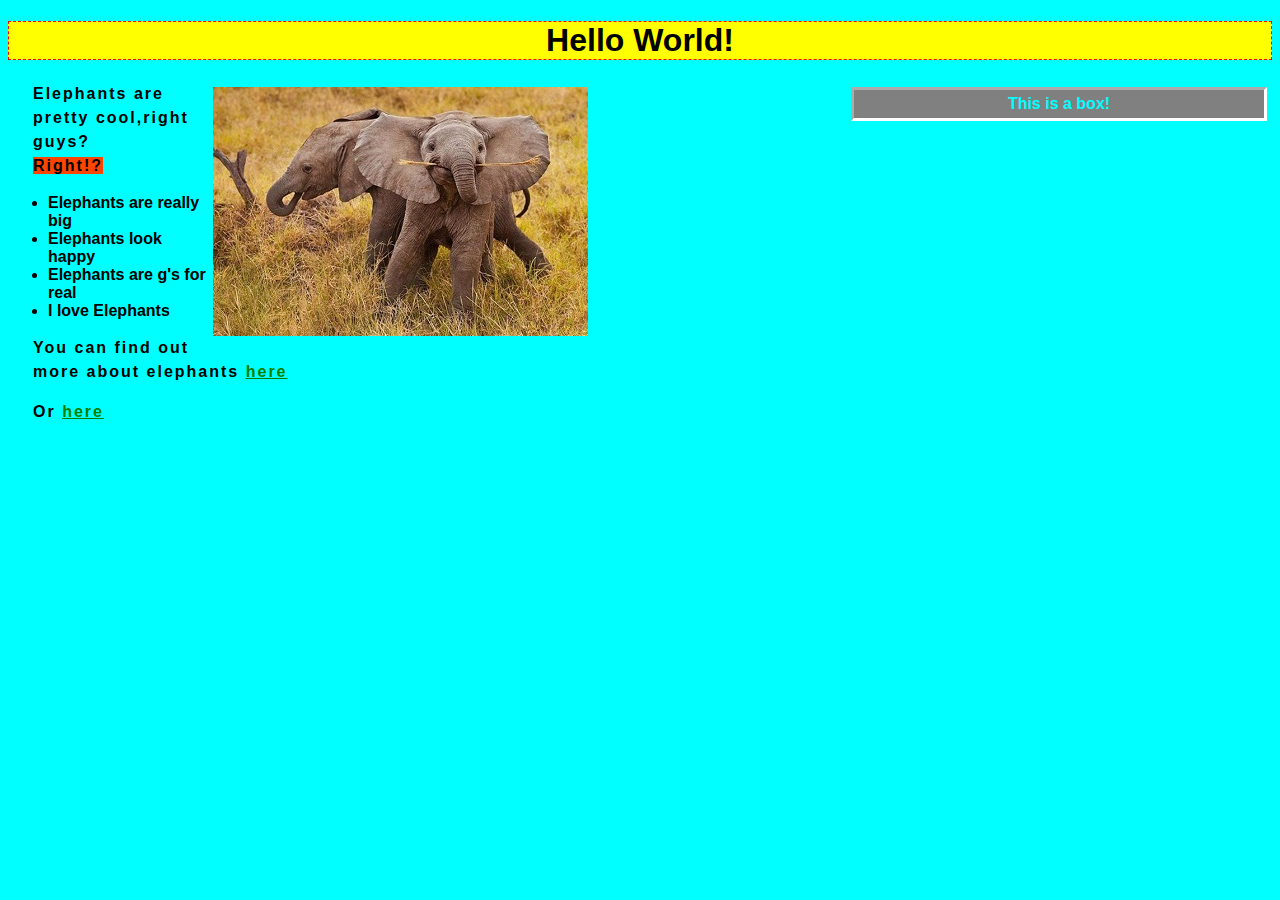
<file: index.html>
<!DOCTYPE HTML>

<html>

<head>

<meta http-equiv="Content-Type" content="text/html; charset=UTF-8"/>

<title>Home Page</title>

<link href="style1.css" rel="stylesheet" type="text/css">

</head>

<body>
    <h1>Hello World!</h1>
        <div class="box">This is a box!</div>
    <div class="pic"><img src="happyelephant.jpg" alt="Happy Elephants"></div>
    <p>Elephants are pretty cool,right guys? <span class="red_hilite"><br>Right!?</br></span></p>
    <ol>
        <li>Elephants are really big</li>
        <li>Elephants look happy</li>
        <li>Elephants are g's for real</li>
        <li>I love Elephants</li>
    </ol>
    <p>You can find out more about elephants <a href="https://en.wikipedia.org/wiki/Elephant" target="_blank">here</a></p>
    <p>Or <a href="https://en.wikipedia.org/wiki/Elephant">here</a></p>

</body>

</html>
</file>
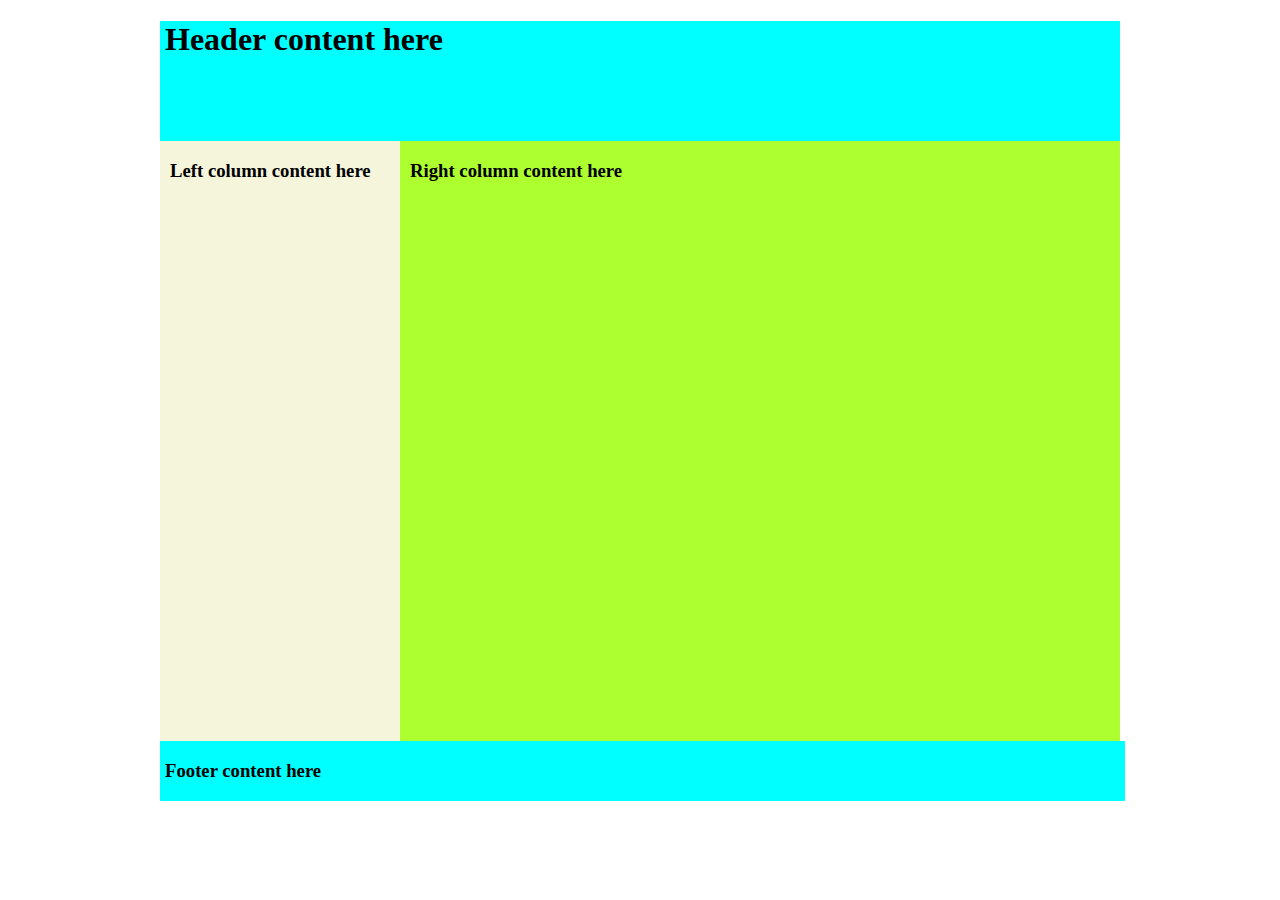
<file: 960.html>
<!DOCTYPE html> 

<head>

<meta http-equiv="Content-Type" content="text/html; charset=UTF-8" />

<title>960 grid</title>

<link href="960.css" rel="stylesheet" type="text/css" />

</head>

<body>

<div id="main_container">

  <div id="header">

    <h1>Header content here</h1>

 </div>

 <div id="footer">

   <h3>Footer content here</h3>

 </div>

<div id="left_column">
    <h3>Left column content here</h3>
</div>
    
<div id="right_column">
    <h3>Right column content here</h3>
</div>
 <h2>main content here</h2>

</div>

</body>

</html>
</file>
<file: style1.css>
@charset "UTF-8";

body {

	color: black;
    
    font-weight: bold;

	background-color: aqua;
    
    font-family: Calibri, Arial, sans-serif;

}

h1 {
    background-color: #FF0;
	border: thin dashed #F00;
    text-align: center;
}

p {
    font-size: 16px;
    line-height: 150%;
    letter-spacing: 2px;
    margin-left: 25px;
}

li {
    list-style-type: disc;
}

a {
    color: green;
}
a:active {
    text-decoration: none;
    color: orange;
}
a:hover {
    background-color: white;
}

a: visited{
    text-decoration: none;
    color: purple;
}

img {
    float: right;
    margin-right: 20%;
    padding: 5px;
}

.red_hilite {
 	background-color: orangered;
}

.box {
    width: 400px;
    margin: 5px;
    padding: 5px;
    border: medium inset white;
    background-color: grey;
    color: aqua;
    text-align: center;
    float: right;
}
</file>
<file: 960.css>
@charset "UTF-8";
/* CSS Document */

#main_container {

	position:relative;

	height: 780px;

	background-color: yellow;

	margin: auto;

	width: 960px;
}

#header {

	background-color: aqua;

	height: 120px;

    padding-left: 5px;
    
}

#footer {

	position:absolute;

	bottom:0;

	width:100%;

	height:60px;
  
	background-color:aqua;
    
    padding-left: 5px;
}

#left_column {
	background-color: beige;
	float: left;
	width: 220px;
	height: 600px;
    padding-right: 10px;
    padding-left: 10px; 
}

#right_column {
	background-color: greenyellow;
	float: left;
	height: 600px;
	padding-left: 10px;
	padding-right: 10px;
	width: 700px;
}

#left_column:hover {
	background-color: pink;
}
</file>
